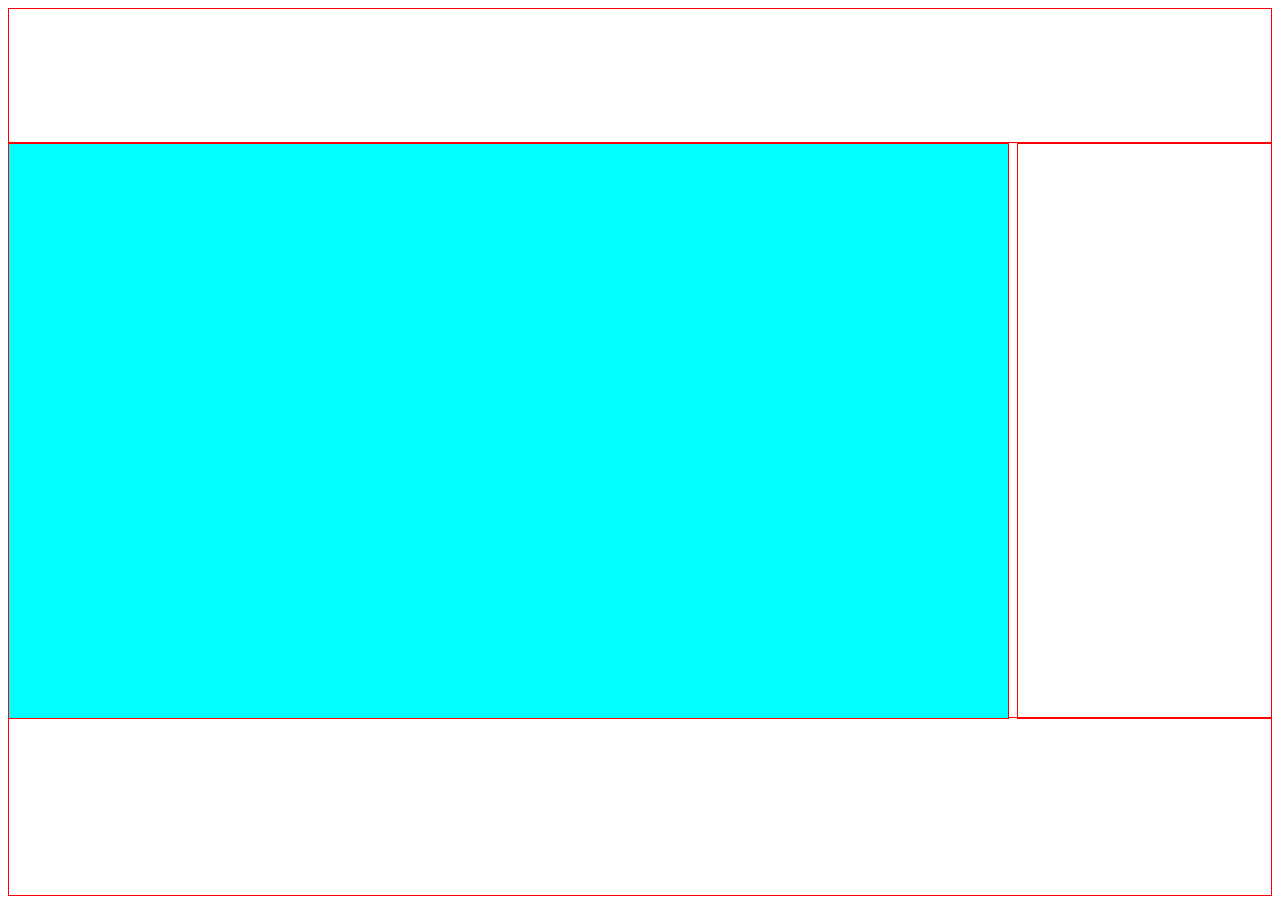
<file: project.html>
<html>
<head>
	<script src="http://d3js.org/d3.v3.js"></script>
	<script src="http://d3js.org/d3.geo.projection.v0.min.js"></script>
	<script src="http://d3js.org/topojson.v1.min.js"></script>
	<script src="http://ajax.googleapis.com/ajax/libs/jquery/1.11.1/jquery.js"></script>
</head>
<style>
	/* tell the SVG path to be a thin blue line without any area fill */
	path {
	stroke: steelblue;
		stroke-width: 1;
	fill: none;
	}
	
	#map {
		background: aqua
	}

	.axis {
		shape-rendering: crispEdges;
	}

	.x.axis line {
	stroke: lightgrey;
	}

	.x.axis .minor {
		stroke-opacity: .5;
	}

	.x.axis path {
	display: none;
	}

	.y.axis line, .y.axis path {
	fill: none;
	stroke: #000;
	}
</style>
<style>
.countries.hover {
	fill: #000000;
}

.countries {
	fill: #ffffff;
	stroke: #000000;
	stroke-width: 1px;
}
</style>

<body>
	<div id="complete_body">
		<div id="selectors" style="border: 1px solid red; float: top; height: 15%"></div>
		<div id="map_and_indicators" style="height: 65%; float: top">
			<div id="map" style="height: 100%; width: 79%; float:left; border: 1px solid red"></div>
			<div id="story_board" style="height: 100%; width: 20%; float:right; border: 1px solid red"></div>
		</div>
		<div id="graph" style="height: 20%; border: 1px solid red"></div>
	</div>

<script type="text/javascript">

// Create the canvas
var svg = d3.select('#map').append('svg')
    .attr('width', '100%')
    .attr('height', '100%');

// Choose the projection.
var projection = d3.geo.mercator();

// Set the created projection on the path.
var path = d3.geo.path()
    .projection(projection)
var unprojectedPath = d3.geo.path();

// Create the arc creator function
var arc = d3.geo.greatArc().precision(1);

// Store the map from country name to country code inside a variable map.
var nameToFeatureMap = Array();
$.getJSON(
	'ne_10m_admin_0_countries_lakes/countries.topo.json',
	function (countries) {
		features = topojson.feature(countries, countries.objects.countries).features;
		for (var i in features) {
			feature = features[i];
			nameToFeatureMap[feature.properties.NAME] = feature;
		}
	}
);

// Use the topojson file to render the map.
d3.json('ne_10m_admin_0_countries_lakes/countries.topo.json', function(error, countries) {
    svg.selectAll('.countries')
        .data(topojson.feature(countries, countries.objects.countries).features)
	.enter()
	.append('path')
        .attr('class', 'countries')
	.attr('id', function (d) {return d.id;})
        .attr('d', path)
	.on('mouseover', function() {
		d3.select(this).classed('hover', true);
	})
	.on('mouseout', function() {
		d3.select(this).classed('hover', false);
	})
	.on('click', plotFlows)
	.append('title').text(function(d) {return d.properties.NAME;});
});

/**
 * Input: TopoJSON Feature
 * Result: Plots arcs from source country to affected country.
 */
function plotFlows(data) {
	// Remove current selection, and mark clicked country as selected.
	d3.select('.selected').classed('selected', false);
	d3.select('#'+data.id).classed('selected', true);
	
	// Fetch the data, and run two different callbacks. One callback should
	// color the countries, and the second should render the aggregate graph.
	$.ajax({
		type: "GET",
		url: "php/data-fetch.php", 
		data: {
			"operation": 'asylum',
			"origin": data.properties.NAME
		},
		dataType: "json",
		success: function (migration_data) {
			plotLines(data.properties.NAME, migration_data);
		}
	});
}

/**
 * Input: SourceCountry name, Database rows for corresponding target country data
 * Result: Plots arcs from source country to every target country.
 */
function plotLines(sourceCountry, migrationData) {
	var aggregateByTargetCountry = reduce(migrationData, 'residence', 'applied_during_year');
	console.log(aggregateByTargetCountry);	
	// Get the location of the source country.
	var source = projection.invert(path.centroid(nameToFeatureMap[sourceCountry]));
	console.log(nameToFeatureMap);
	for (var targetCountry in aggregateByTargetCountry) {
		var target = projection.invert(path.centroid(nameToFeatureMap[targetCountry]));
		link = {'source': source, 'target': target};
		dValue = path(arc(link));
		console.log(dValue);
		svg.append("path").attr("d", dValue).attr('stroke-width', 4);
	}
}

/**
 * Input: TopoJSON feature of selected country
 * Result: Shades target countries by data weight, and plots aggregate for source country.
 */
function onSelectCountry(data) {
	// Remove current selection, and mark clicked country as selected.
	d3.select('.selected').classed('selected', false);
	d3.select('#'+data.id).classed('selected', true);
	
	// Fetch the data, and run two different callbacks. One callback should
	// color the countries, and the second should render the aggregate graph.
	$.ajax({
		type: "GET",
		url: "php/data-fetch.php", 
		data: {
			"operation": 'asylum',
			"origin": data.properties.NAME
		},
		dataType: "json",
		success: function (data) {
			colorCountries(data);
			plotAggregateGraph(data);
		}
	});
}

/**
 * Input: Associative array of country name to value
 * Result: Colors country by size of value.
 */
function colorCountries(data) {
	$.find('.countries').forEach(function(elem) { elem.style.removeProperty('fill'); });
	var aggregateByTargetCountry = reduce(data, 'residence', 'applied_during_year');
	var scale = d3.scale
		.linear()
		.domain([0,d3.max(d3.values(aggregateByTargetCountry))])
		.range([0,256]);
	max = Math.log(d3.max(d3.values(aggregateByTargetCountry)));
	for (var country in aggregateByTargetCountry) {
		value = Math.log(aggregateByTargetCountry[country]+1)/max * 64;
		value = parseInt( + value);
		value = 'rgb(256,'+(256-(value*4))+','+(256-(value*4))+')';
		
		element = $.find("#"+nameToFeatureMap[country])[0];
		if ( element != undefined) { element.style.setProperty('fill', value); }
	}
		
}

function plotAggregateGraph(data) {
	var aggregateByYear = reduce(data, 'year', 'applied_during_year');
	drawLineChart(aggregateByYear);
}

function reduce(data, key, value) {
	var aggregatedData = new Array();
	for (var i in data) {
		row = data[i];
		if (aggregatedData[row[key]] == undefined) {
			aggregatedData[row[key]] = parseInt(row[value]);
		} else {
			aggregatedData[row[key]] += parseInt(row[value]);
		}
	}
	return aggregatedData;
}

	
function drawLineChart(data) {	
	d3.select('#line_graph').remove();
	// define dimensions of graph
	var m = [80, 80, 80, 80]; // margins
	var w = 1000 - m[1] - m[3]; // width
	var h = 400 - m[0] - m[2]; // height

	// X scale will fit all values from data[] within pixels 0-w
	var x = d3.scale.
		linear().
		domain([d3.min(d3.keys(data)), d3.max(d3.keys(data))])
		.range([0, w]);
	// Y scale will fit values from 0-10 within pixels h-0 (Note the inverted domain for the y-scale: bigger is up!)
	var y = d3.scale.
		linear().
		domain([0,d3.max(d3.values(data))])
		.range([h, 0]);

	// create a line function that can convert data[] into x and y points
	var line = d3.svg.line()
		// assign the X function to plot our line as we wish
		.x(function(d) { return x(d.key); })
		.y(function(d) { return y(d.value); });

	// Add an SVG element with the desired dimensions and margin.
	var graph = d3.select("#graph")
		.append("svg:svg")
		.attr("width", w + m[1] + m[3])
		.attr("height", h + m[0] + m[2])
		.attr("id", "line_graph")
		.append("svg:g")
		.attr("transform", "translate(" + m[3] + "," + m[0] + ")");

	// create yAxis
	var xAxis = d3.svg.axis().scale(x).tickSize(-h).tickSubdivide(true);
	// Add the x-axis.
	graph.append("svg:g")
		.attr("class", "x axis")
		.attr("transform", "translate(0," + h + ")")
		.call(xAxis);


	// create left yAxis
	var yAxisLeft = d3.svg.axis().scale(y).ticks(4).orient("left");
	// Add the y-axis to the left
	graph.append("svg:g")
		.attr("class", "y axis")
		.attr("transform", "translate(-25,0)")
		.call(yAxisLeft);

	// Add the line by appending an svg:path element with the data line we created above
	// do this AFTER the axes above so that the line is above the tick-lines
	graph.append("svg:path").attr("d", line(d3.entries(data)));
}


</script>
</body>
</html>
</file>
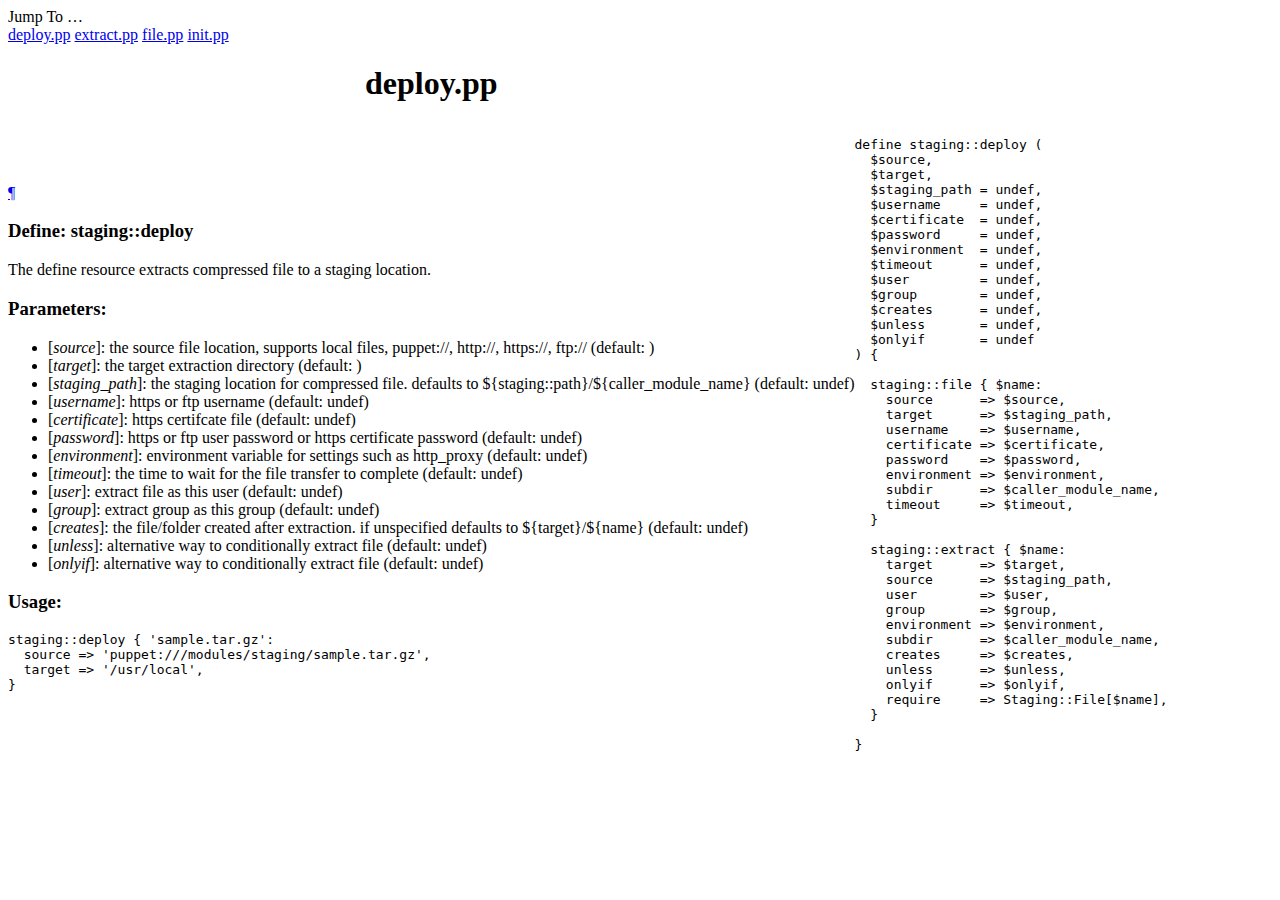
<file: puphpet/puppet/modules/staging/docs/deploy.html>
<!DOCTYPE html>
<html>
<head>
  <meta http-equiv="content-type" content="text/html;charset=utf-8">
  <title>deploy.pp</title>
  <link rel="stylesheet" href="http://jashkenas.github.com/docco/resources/docco.css">
</head>
<body>
<div id='container'>
  <div id="background"></div>
  <div id="jump_to">
    Jump To &hellip;
    <div id="jump_wrapper">
      <div id="jump_page">
          <a class="source" href="deploy.html">deploy.pp</a>
          <a class="source" href="extract.html">extract.pp</a>
          <a class="source" href="file.html">file.pp</a>
          <a class="source" href="init.html">init.pp</a>
      </div>
    </div>
  </div>
  <table cellspacing=0 cellpadding=0>
  <thead>
    <tr>
      <th class=docs><h1>deploy.pp</h1></th>
      <th class=code></th>
    </tr>
  </thead>
  <tbody>
    <tr id='section-Define:_staging::deploy'>
      <td class=docs>
        <div class="pilwrap">
          <a class="pilcrow" href="#section-Define:_staging::deploy">&#182;</a>
        </div>
        <h3>Define: staging::deploy</h3>

<p>The define resource extracts compressed file to a staging location.</p>

<h3>Parameters:</h3>

<ul>
<li>[<em>source</em>]:  the source file location, supports local files, puppet://, http://, https://, ftp:// (default: )</li>
<li>[<em>target</em>]:  the target extraction directory (default: )</li>
<li>[<em>staging_path</em>]:  the staging location for compressed file. defaults to ${staging::path}/${caller_module_name} (default: undef)</li>
<li>[<em>username</em>]:  https or ftp username (default: undef)</li>
<li>[<em>certificate</em>]:  https certifcate file (default: undef)</li>
<li>[<em>password</em>]:  https or ftp user password or https certificate password (default: undef)</li>
<li>[<em>environment</em>]:  environment variable for settings such as http_proxy (default: undef)</li>
<li>[<em>timeout</em>]:  the time to wait for the file transfer to complete (default: undef)</li>
<li>[<em>user</em>]:  extract file as this user (default: undef)</li>
<li>[<em>group</em>]:  extract group as this group (default: undef)</li>
<li>[<em>creates</em>]:  the file/folder created after extraction. if unspecified defaults to ${target}/${name} (default: undef)</li>
<li>[<em>unless</em>]:  alternative way to conditionally extract file (default: undef)</li>
<li>[<em>onlyif</em>]:  alternative way to conditionally extract file (default: undef)</li>
</ul>


<h3>Usage:</h3>

<pre><code>staging::deploy { 'sample.tar.gz':
  source =&gt; 'puppet:///modules/staging/sample.tar.gz',
  target =&gt; '/usr/local',
}
</code></pre>

      </td>
      <td class=code>
        <div class='highlight'><pre><span class="n">define</span> <span class="n">staging</span><span class="o">::</span><span class="n">deploy</span> <span class="p">(</span>
  <span class="vg">$source</span><span class="p">,</span>               
  <span class="vg">$target</span><span class="p">,</span>               
  <span class="vg">$staging_path</span> <span class="o">=</span> <span class="k">undef</span><span class="p">,</span> 
  <span class="vg">$username</span>     <span class="o">=</span> <span class="k">undef</span><span class="p">,</span> 
  <span class="vg">$certificate</span>  <span class="o">=</span> <span class="k">undef</span><span class="p">,</span> 
  <span class="vg">$password</span>     <span class="o">=</span> <span class="k">undef</span><span class="p">,</span> 
  <span class="vg">$environment</span>  <span class="o">=</span> <span class="k">undef</span><span class="p">,</span> 
  <span class="vg">$timeout</span>      <span class="o">=</span> <span class="k">undef</span><span class="p">,</span> 
  <span class="vg">$user</span>         <span class="o">=</span> <span class="k">undef</span><span class="p">,</span> 
  <span class="vg">$group</span>        <span class="o">=</span> <span class="k">undef</span><span class="p">,</span> 
  <span class="vg">$creates</span>      <span class="o">=</span> <span class="k">undef</span><span class="p">,</span> 
  <span class="vg">$unless</span>       <span class="o">=</span> <span class="k">undef</span><span class="p">,</span> 
  <span class="vg">$onlyif</span>       <span class="o">=</span> <span class="k">undef</span>  
<span class="p">)</span> <span class="p">{</span>

  <span class="n">staging</span><span class="o">::</span><span class="n">file</span> <span class="p">{</span> <span class="vg">$name</span><span class="p">:</span>
    <span class="n">source</span>      <span class="o">=&gt;</span> <span class="vg">$source</span><span class="p">,</span>
    <span class="n">target</span>      <span class="o">=&gt;</span> <span class="vg">$staging_path</span><span class="p">,</span>
    <span class="n">username</span>    <span class="o">=&gt;</span> <span class="vg">$username</span><span class="p">,</span>
    <span class="n">certificate</span> <span class="o">=&gt;</span> <span class="vg">$certificate</span><span class="p">,</span>
    <span class="n">password</span>    <span class="o">=&gt;</span> <span class="vg">$password</span><span class="p">,</span>
    <span class="n">environment</span> <span class="o">=&gt;</span> <span class="vg">$environment</span><span class="p">,</span>
    <span class="n">subdir</span>      <span class="o">=&gt;</span> <span class="vg">$caller_module_name</span><span class="p">,</span>
    <span class="n">timeout</span>     <span class="o">=&gt;</span> <span class="vg">$timeout</span><span class="p">,</span>
  <span class="p">}</span>

  <span class="n">staging</span><span class="o">::</span><span class="n">extract</span> <span class="p">{</span> <span class="vg">$name</span><span class="p">:</span>
    <span class="n">target</span>      <span class="o">=&gt;</span> <span class="vg">$target</span><span class="p">,</span>
    <span class="n">source</span>      <span class="o">=&gt;</span> <span class="vg">$staging_path</span><span class="p">,</span>
    <span class="n">user</span>        <span class="o">=&gt;</span> <span class="vg">$user</span><span class="p">,</span>
    <span class="n">group</span>       <span class="o">=&gt;</span> <span class="vg">$group</span><span class="p">,</span>
    <span class="n">environment</span> <span class="o">=&gt;</span> <span class="vg">$environment</span><span class="p">,</span>
    <span class="n">subdir</span>      <span class="o">=&gt;</span> <span class="vg">$caller_module_name</span><span class="p">,</span>
    <span class="n">creates</span>     <span class="o">=&gt;</span> <span class="vg">$creates</span><span class="p">,</span>
    <span class="k">unless</span>      <span class="o">=&gt;</span> <span class="vg">$unless</span><span class="p">,</span>
    <span class="n">onlyif</span>      <span class="o">=&gt;</span> <span class="vg">$onlyif</span><span class="p">,</span>
    <span class="nb">require</span>     <span class="o">=&gt;</span> <span class="no">Staging</span><span class="o">::</span><span class="no">File</span><span class="o">[</span><span class="vg">$name</span><span class="o">]</span><span class="p">,</span>
  <span class="p">}</span>

<span class="p">}</span></pre></div>
      </td>
    </tr>
  </table>
</div>
</body>
</file>
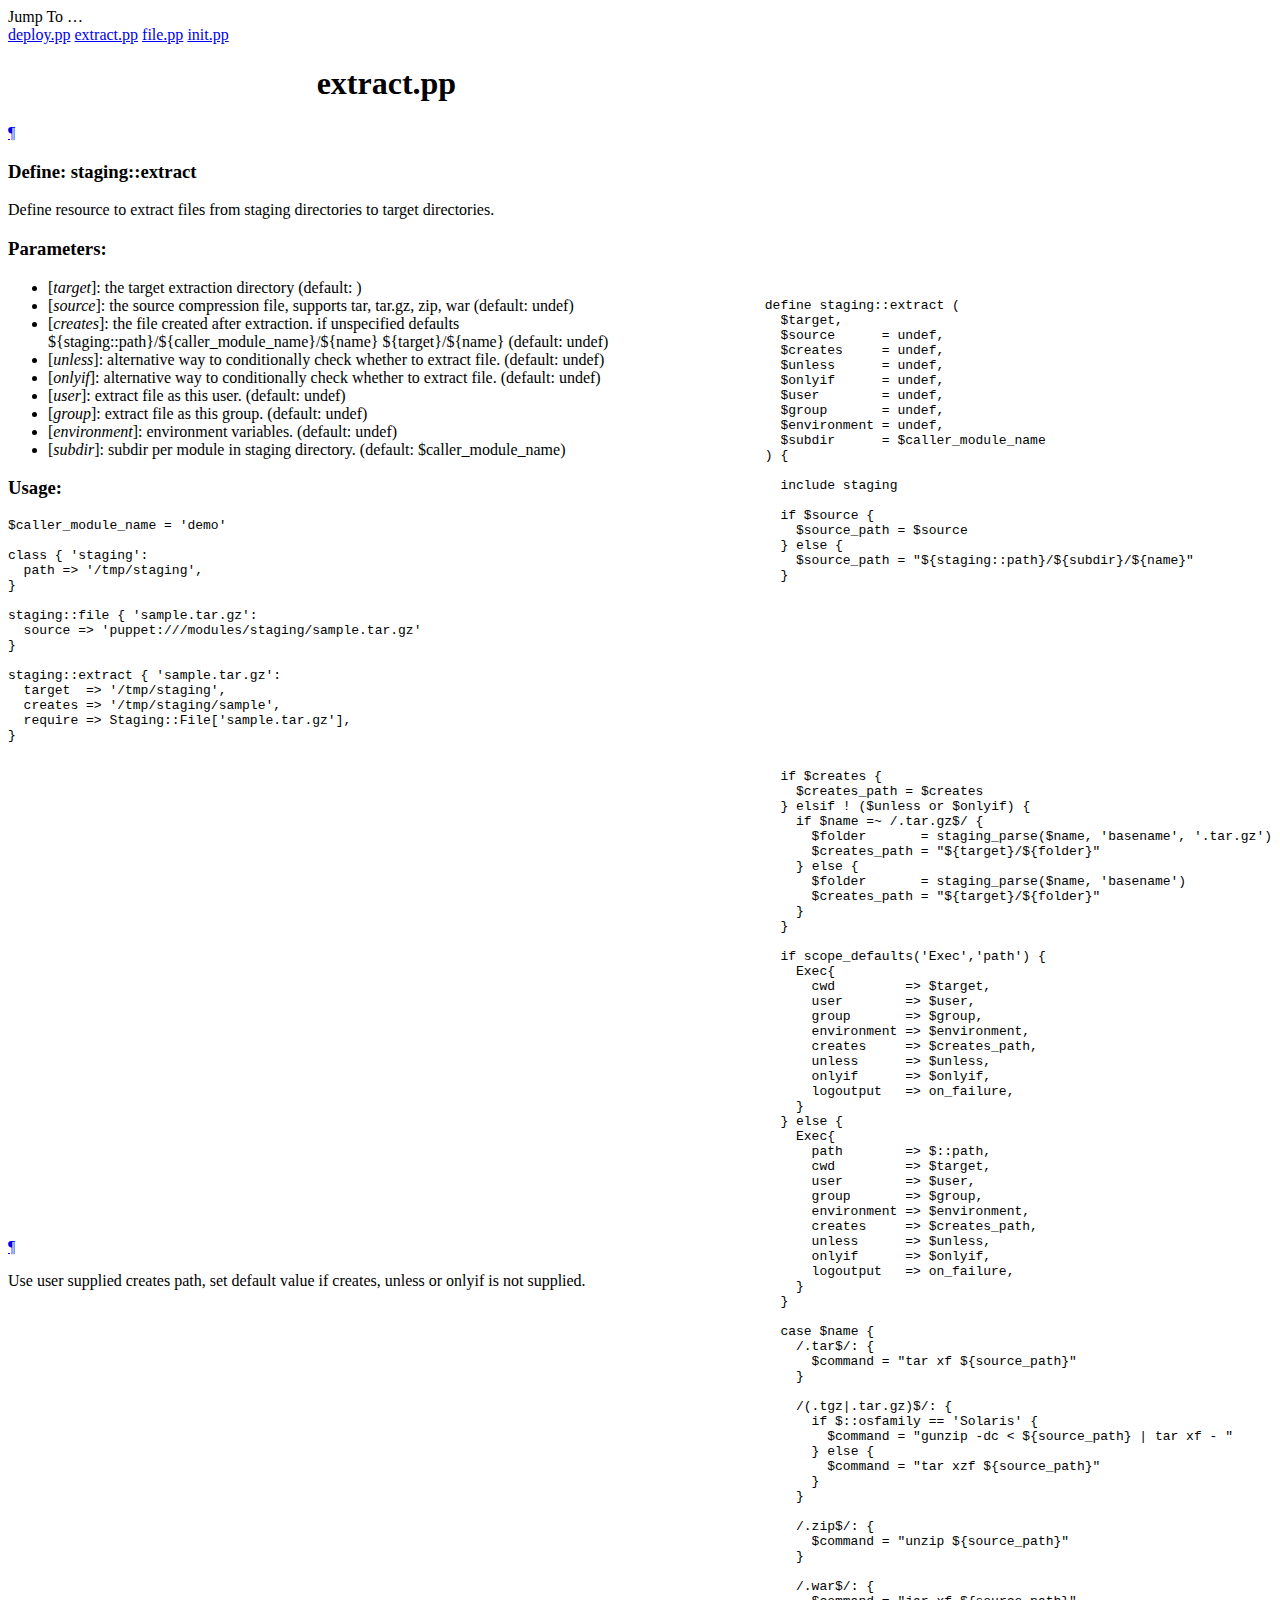
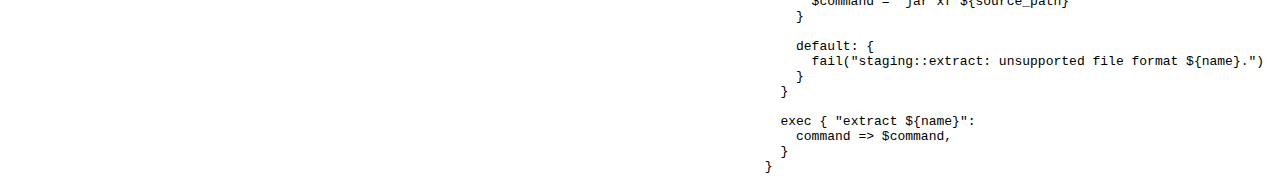
<file: puphpet/puppet/modules/staging/docs/extract.html>
<!DOCTYPE html>
<html>
<head>
  <meta http-equiv="content-type" content="text/html;charset=utf-8">
  <title>extract.pp</title>
  <link rel="stylesheet" href="http://jashkenas.github.com/docco/resources/docco.css">
</head>
<body>
<div id='container'>
  <div id="background"></div>
  <div id="jump_to">
    Jump To &hellip;
    <div id="jump_wrapper">
      <div id="jump_page">
          <a class="source" href="deploy.html">deploy.pp</a>
          <a class="source" href="extract.html">extract.pp</a>
          <a class="source" href="file.html">file.pp</a>
          <a class="source" href="init.html">init.pp</a>
      </div>
    </div>
  </div>
  <table cellspacing=0 cellpadding=0>
  <thead>
    <tr>
      <th class=docs><h1>extract.pp</h1></th>
      <th class=code></th>
    </tr>
  </thead>
  <tbody>
    <tr id='section-Define:_staging::extract'>
      <td class=docs>
        <div class="pilwrap">
          <a class="pilcrow" href="#section-Define:_staging::extract">&#182;</a>
        </div>
        <h3>Define: staging::extract</h3>

<p>Define resource to extract files from staging directories to target directories.</p>

<h3>Parameters:</h3>

<ul>
<li>[<em>target</em>]:  the target extraction directory (default: )</li>
<li>[<em>source</em>]:  the source compression file, supports tar, tar.gz, zip, war (default: undef)</li>
<li>[<em>creates</em>]:  the file created after extraction. if unspecified defaults ${staging::path}/${caller_module_name}/${name} ${target}/${name} (default: undef)</li>
<li>[<em>unless</em>]:  alternative way to conditionally check whether to extract file. (default: undef)</li>
<li>[<em>onlyif</em>]:  alternative way to conditionally check whether to extract file. (default: undef)</li>
<li>[<em>user</em>]:  extract file as this user. (default: undef)</li>
<li>[<em>group</em>]:   extract file as this group. (default: undef)</li>
<li>[<em>environment</em>]:  environment variables. (default: undef)</li>
<li>[<em>subdir</em>]:  subdir per module in staging directory. (default: $caller_module_name)</li>
</ul>


<h3>Usage:</h3>

<pre><code>$caller_module_name = 'demo'

class { 'staging':
  path =&gt; '/tmp/staging',
}

staging::file { 'sample.tar.gz':
  source =&gt; 'puppet:///modules/staging/sample.tar.gz'
}

staging::extract { 'sample.tar.gz':
  target  =&gt; '/tmp/staging',
  creates =&gt; '/tmp/staging/sample',
  require =&gt; Staging::File['sample.tar.gz'],
}
</code></pre>
      </td>
      <td class=code>
        <div class='highlight'><pre><span class="n">define</span> <span class="n">staging</span><span class="o">::</span><span class="n">extract</span> <span class="p">(</span>
  <span class="vg">$target</span><span class="p">,</span>              
  <span class="vg">$source</span>      <span class="o">=</span> <span class="k">undef</span><span class="p">,</span> 
  <span class="vg">$creates</span>     <span class="o">=</span> <span class="k">undef</span><span class="p">,</span> 
  <span class="vg">$unless</span>      <span class="o">=</span> <span class="k">undef</span><span class="p">,</span> 
  <span class="vg">$onlyif</span>      <span class="o">=</span> <span class="k">undef</span><span class="p">,</span> 
  <span class="vg">$user</span>        <span class="o">=</span> <span class="k">undef</span><span class="p">,</span> 
  <span class="vg">$group</span>       <span class="o">=</span> <span class="k">undef</span><span class="p">,</span> 
  <span class="vg">$environment</span> <span class="o">=</span> <span class="k">undef</span><span class="p">,</span> 
  <span class="vg">$subdir</span>      <span class="o">=</span> <span class="vg">$caller_module_name</span> 
<span class="p">)</span> <span class="p">{</span>

  <span class="kp">include</span> <span class="n">staging</span>

  <span class="k">if</span> <span class="vg">$source</span> <span class="p">{</span>
    <span class="vg">$source_path</span> <span class="o">=</span> <span class="vg">$source</span>
  <span class="p">}</span> <span class="k">else</span> <span class="p">{</span>
    <span class="vg">$source_path</span> <span class="o">=</span> <span class="s2">&quot;${staging::path}/${subdir}/${name}&quot;</span>
  <span class="p">}</span></pre></div>
      </td>
    </tr>
    <tr id='section-2'>
      <td class=docs>
        <div class="pilwrap">
          <a class="pilcrow" href="#section-2">&#182;</a>
        </div>
        <p>Use user supplied creates path, set default value if creates, unless or
onlyif is not supplied.</p>

      </td>
      <td class=code>
        <div class='highlight'><pre>  <span class="k">if</span> <span class="vg">$creates</span> <span class="p">{</span>
    <span class="vg">$creates_path</span> <span class="o">=</span> <span class="vg">$creates</span>
  <span class="p">}</span> <span class="k">elsif</span> <span class="o">!</span> <span class="p">(</span><span class="vg">$unless</span> <span class="ow">or</span> <span class="vg">$onlyif</span><span class="p">)</span> <span class="p">{</span>
    <span class="k">if</span> <span class="vg">$name</span> <span class="o">=~</span> <span class="sr">/.tar.gz$/</span> <span class="p">{</span>
      <span class="vg">$folder</span>       <span class="o">=</span> <span class="n">staging_parse</span><span class="p">(</span><span class="vg">$name</span><span class="p">,</span> <span class="s1">&#39;basename&#39;</span><span class="p">,</span> <span class="s1">&#39;.tar.gz&#39;</span><span class="p">)</span>
      <span class="vg">$creates_path</span> <span class="o">=</span> <span class="s2">&quot;${target}/${folder}&quot;</span>
    <span class="p">}</span> <span class="k">else</span> <span class="p">{</span>
      <span class="vg">$folder</span>       <span class="o">=</span> <span class="n">staging_parse</span><span class="p">(</span><span class="vg">$name</span><span class="p">,</span> <span class="s1">&#39;basename&#39;</span><span class="p">)</span>
      <span class="vg">$creates_path</span> <span class="o">=</span> <span class="s2">&quot;${target}/${folder}&quot;</span>
    <span class="p">}</span>
  <span class="p">}</span>

  <span class="k">if</span> <span class="n">scope_defaults</span><span class="p">(</span><span class="s1">&#39;Exec&#39;</span><span class="p">,</span><span class="s1">&#39;path&#39;</span><span class="p">)</span> <span class="p">{</span>
    <span class="no">Exec</span><span class="p">{</span>
      <span class="n">cwd</span>         <span class="o">=&gt;</span> <span class="vg">$target</span><span class="p">,</span>
      <span class="n">user</span>        <span class="o">=&gt;</span> <span class="vg">$user</span><span class="p">,</span>
      <span class="n">group</span>       <span class="o">=&gt;</span> <span class="vg">$group</span><span class="p">,</span>
      <span class="n">environment</span> <span class="o">=&gt;</span> <span class="vg">$environment</span><span class="p">,</span>
      <span class="n">creates</span>     <span class="o">=&gt;</span> <span class="vg">$creates_path</span><span class="p">,</span>
      <span class="k">unless</span>      <span class="o">=&gt;</span> <span class="vg">$unless</span><span class="p">,</span>
      <span class="n">onlyif</span>      <span class="o">=&gt;</span> <span class="vg">$onlyif</span><span class="p">,</span>
      <span class="n">logoutput</span>   <span class="o">=&gt;</span> <span class="n">on_failure</span><span class="p">,</span>
    <span class="p">}</span>
  <span class="p">}</span> <span class="k">else</span> <span class="p">{</span>
    <span class="no">Exec</span><span class="p">{</span>
      <span class="n">path</span>        <span class="o">=&gt;</span> <span class="vg">$:</span><span class="ss">:path</span><span class="p">,</span>
      <span class="n">cwd</span>         <span class="o">=&gt;</span> <span class="vg">$target</span><span class="p">,</span>
      <span class="n">user</span>        <span class="o">=&gt;</span> <span class="vg">$user</span><span class="p">,</span>
      <span class="n">group</span>       <span class="o">=&gt;</span> <span class="vg">$group</span><span class="p">,</span>
      <span class="n">environment</span> <span class="o">=&gt;</span> <span class="vg">$environment</span><span class="p">,</span>
      <span class="n">creates</span>     <span class="o">=&gt;</span> <span class="vg">$creates_path</span><span class="p">,</span>
      <span class="k">unless</span>      <span class="o">=&gt;</span> <span class="vg">$unless</span><span class="p">,</span>
      <span class="n">onlyif</span>      <span class="o">=&gt;</span> <span class="vg">$onlyif</span><span class="p">,</span>
      <span class="n">logoutput</span>   <span class="o">=&gt;</span> <span class="n">on_failure</span><span class="p">,</span>
    <span class="p">}</span>
  <span class="p">}</span>

  <span class="k">case</span> <span class="vg">$name</span> <span class="p">{</span>
    <span class="sr">/.tar$/</span><span class="p">:</span> <span class="p">{</span>
      <span class="vg">$command</span> <span class="o">=</span> <span class="s2">&quot;tar xf ${source_path}&quot;</span>
    <span class="p">}</span>

    <span class="sr">/(.tgz|.tar.gz)$/</span><span class="p">:</span> <span class="p">{</span>
      <span class="k">if</span> <span class="vg">$:</span><span class="ss">:osfamily</span> <span class="o">==</span> <span class="s1">&#39;Solaris&#39;</span> <span class="p">{</span>
        <span class="vg">$command</span> <span class="o">=</span> <span class="s2">&quot;gunzip -dc &lt; ${source_path} | tar xf - &quot;</span>
      <span class="p">}</span> <span class="k">else</span> <span class="p">{</span>
        <span class="vg">$command</span> <span class="o">=</span> <span class="s2">&quot;tar xzf ${source_path}&quot;</span>
      <span class="p">}</span>
    <span class="p">}</span>

    <span class="sr">/.zip$/</span><span class="p">:</span> <span class="p">{</span>
      <span class="vg">$command</span> <span class="o">=</span> <span class="s2">&quot;unzip ${source_path}&quot;</span>
    <span class="p">}</span>

    <span class="sr">/.war$/</span><span class="p">:</span> <span class="p">{</span>
      <span class="vg">$command</span> <span class="o">=</span> <span class="s2">&quot;jar xf ${source_path}&quot;</span>
    <span class="p">}</span>

    <span class="n">default</span><span class="p">:</span> <span class="p">{</span>
      <span class="nb">fail</span><span class="p">(</span><span class="s2">&quot;staging::extract: unsupported file format ${name}.&quot;</span><span class="p">)</span>
    <span class="p">}</span>
  <span class="p">}</span>

  <span class="nb">exec</span> <span class="p">{</span> <span class="s2">&quot;extract ${name}&quot;</span><span class="p">:</span>
    <span class="n">command</span> <span class="o">=&gt;</span> <span class="vg">$command</span><span class="p">,</span>
  <span class="p">}</span>
<span class="p">}</span></pre></div>
      </td>
    </tr>
  </table>
</div>
</body>
</file>
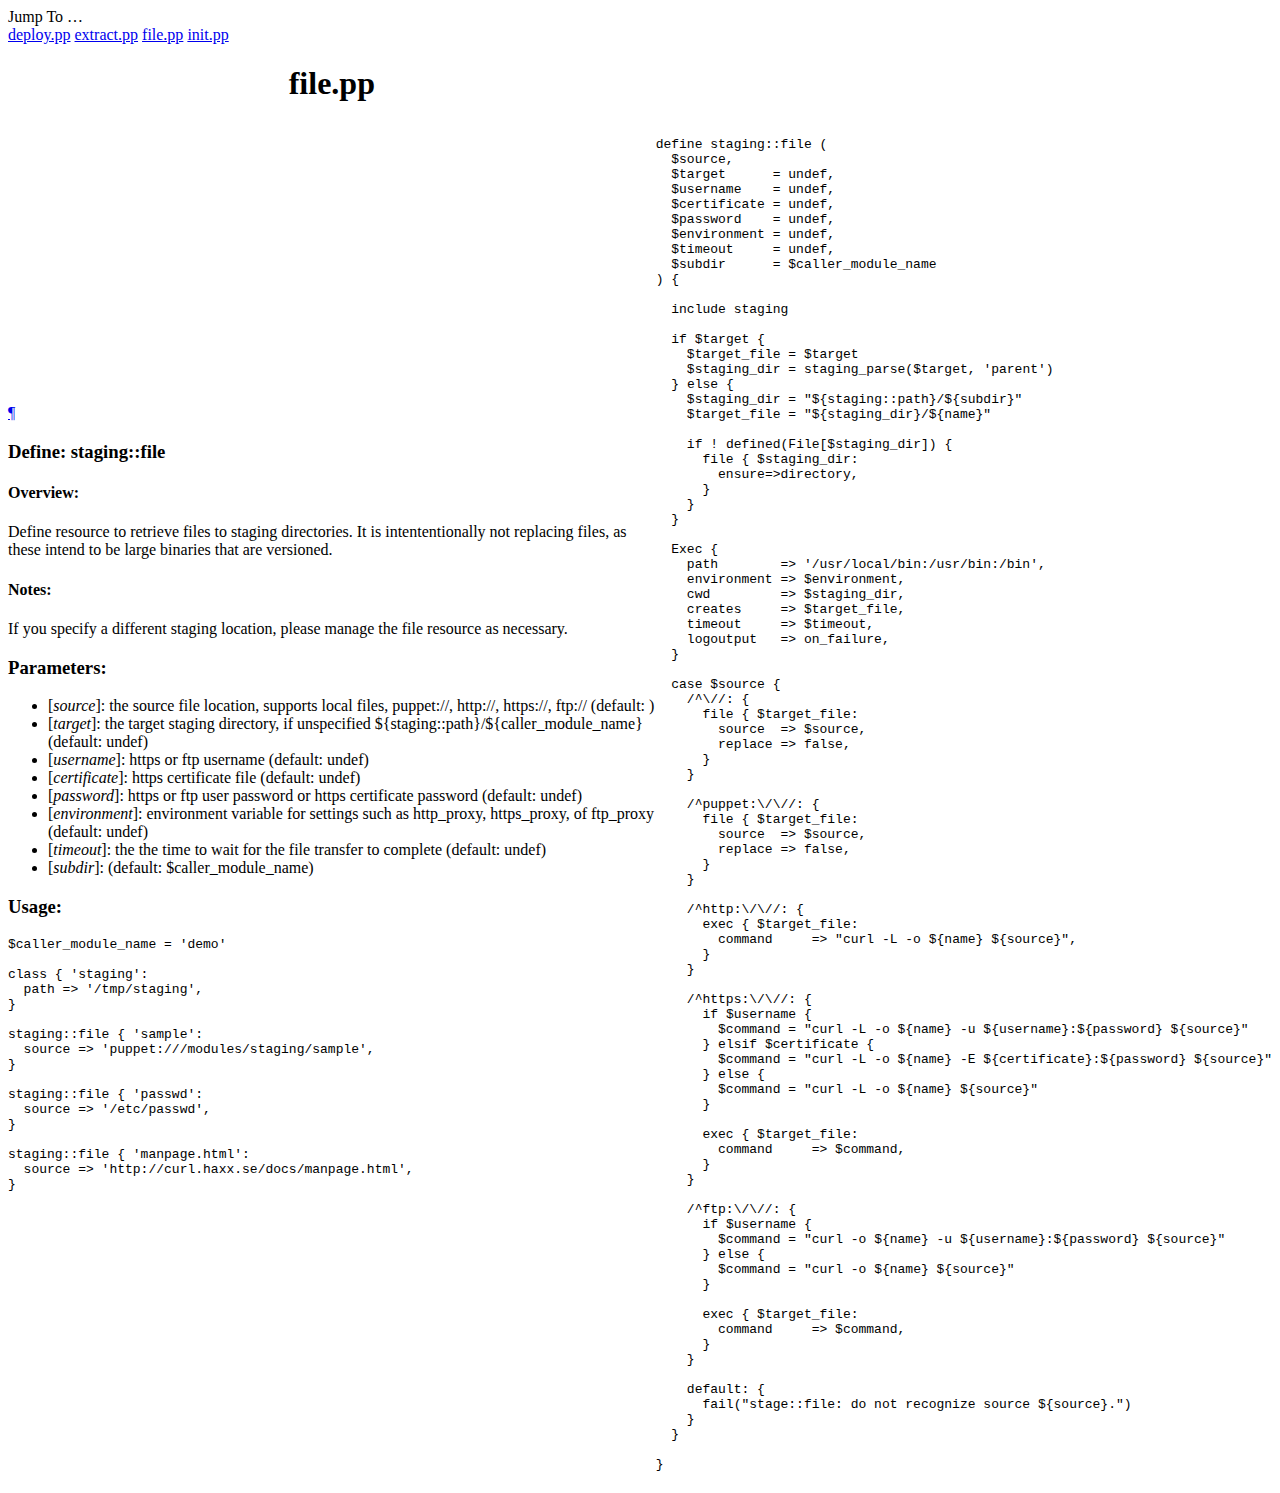
<file: puphpet/puppet/modules/staging/docs/file.html>
<!DOCTYPE html>
<html>
<head>
  <meta http-equiv="content-type" content="text/html;charset=utf-8">
  <title>file.pp</title>
  <link rel="stylesheet" href="http://jashkenas.github.com/docco/resources/docco.css">
</head>
<body>
<div id='container'>
  <div id="background"></div>
  <div id="jump_to">
    Jump To &hellip;
    <div id="jump_wrapper">
      <div id="jump_page">
          <a class="source" href="deploy.html">deploy.pp</a>
          <a class="source" href="extract.html">extract.pp</a>
          <a class="source" href="file.html">file.pp</a>
          <a class="source" href="init.html">init.pp</a>
      </div>
    </div>
  </div>
  <table cellspacing=0 cellpadding=0>
  <thead>
    <tr>
      <th class=docs><h1>file.pp</h1></th>
      <th class=code></th>
    </tr>
  </thead>
  <tbody>
    <tr id='section-Define:_staging::file'>
      <td class=docs>
        <div class="pilwrap">
          <a class="pilcrow" href="#section-Define:_staging::file">&#182;</a>
        </div>
        <h3>Define: staging::file</h3>

<h4>Overview:</h4>

<p>Define resource to retrieve files to staging directories. It is
intententionally not replacing files, as these intend to be large binaries
that are versioned.</p>

<h4>Notes:</h4>

<p>  If you specify a different staging location, please manage the file
  resource as necessary.</p>

<h3>Parameters:</h3>

<ul>
<li>[<em>source</em>]:  the source file location, supports local files, puppet://, http://, https://, ftp:// (default: )</li>
<li>[<em>target</em>]:  the target staging directory, if unspecified ${staging::path}/${caller_module_name} (default: undef)</li>
<li>[<em>username</em>]:  https or ftp username (default: undef)</li>
<li>[<em>certificate</em>]:  https certificate file (default: undef)</li>
<li>[<em>password</em>]:  https or ftp user password or https certificate password (default: undef)</li>
<li>[<em>environment</em>]:  environment variable for settings such as http_proxy, https_proxy, of ftp_proxy (default: undef)</li>
<li>[<em>timeout</em>]:  the the time to wait for the file transfer to complete (default: undef)</li>
<li>[<em>subdir</em>]:  (default: $caller_module_name)</li>
</ul>


<h3>Usage:</h3>

<pre><code>$caller_module_name = 'demo'

class { 'staging':
  path =&gt; '/tmp/staging',
}

staging::file { 'sample':
  source =&gt; 'puppet:///modules/staging/sample',
}

staging::file { 'passwd':
  source =&gt; '/etc/passwd',
}

staging::file { 'manpage.html':
  source =&gt; 'http://curl.haxx.se/docs/manpage.html',
}
</code></pre>

      </td>
      <td class=code>
        <div class='highlight'><pre><span class="n">define</span> <span class="n">staging</span><span class="o">::</span><span class="n">file</span> <span class="p">(</span>
  <span class="vg">$source</span><span class="p">,</span>              
  <span class="vg">$target</span>      <span class="o">=</span> <span class="k">undef</span><span class="p">,</span> 
  <span class="vg">$username</span>    <span class="o">=</span> <span class="k">undef</span><span class="p">,</span> 
  <span class="vg">$certificate</span> <span class="o">=</span> <span class="k">undef</span><span class="p">,</span> 
  <span class="vg">$password</span>    <span class="o">=</span> <span class="k">undef</span><span class="p">,</span> 
  <span class="vg">$environment</span> <span class="o">=</span> <span class="k">undef</span><span class="p">,</span> 
  <span class="vg">$timeout</span>     <span class="o">=</span> <span class="k">undef</span><span class="p">,</span> 
  <span class="vg">$subdir</span>      <span class="o">=</span> <span class="vg">$caller_module_name</span>
<span class="p">)</span> <span class="p">{</span>

  <span class="kp">include</span> <span class="n">staging</span>

  <span class="k">if</span> <span class="vg">$target</span> <span class="p">{</span>
    <span class="vg">$target_file</span> <span class="o">=</span> <span class="vg">$target</span>
    <span class="vg">$staging_dir</span> <span class="o">=</span> <span class="n">staging_parse</span><span class="p">(</span><span class="vg">$target</span><span class="p">,</span> <span class="s1">&#39;parent&#39;</span><span class="p">)</span>
  <span class="p">}</span> <span class="k">else</span> <span class="p">{</span>
    <span class="vg">$staging_dir</span> <span class="o">=</span> <span class="s2">&quot;${staging::path}/${subdir}&quot;</span>
    <span class="vg">$target_file</span> <span class="o">=</span> <span class="s2">&quot;${staging_dir}/${name}&quot;</span>

    <span class="k">if</span> <span class="o">!</span> <span class="n">defined</span><span class="p">(</span><span class="no">File</span><span class="o">[</span><span class="vg">$staging_dir</span><span class="o">]</span><span class="p">)</span> <span class="p">{</span>
      <span class="n">file</span> <span class="p">{</span> <span class="vg">$staging_dir</span><span class="p">:</span>
        <span class="k">ensure</span><span class="o">=&gt;</span><span class="n">directory</span><span class="p">,</span>
      <span class="p">}</span>
    <span class="p">}</span>
  <span class="p">}</span>

  <span class="no">Exec</span> <span class="p">{</span>
    <span class="n">path</span>        <span class="o">=&gt;</span> <span class="s1">&#39;/usr/local/bin:/usr/bin:/bin&#39;</span><span class="p">,</span>
    <span class="n">environment</span> <span class="o">=&gt;</span> <span class="vg">$environment</span><span class="p">,</span>
    <span class="n">cwd</span>         <span class="o">=&gt;</span> <span class="vg">$staging_dir</span><span class="p">,</span>
    <span class="n">creates</span>     <span class="o">=&gt;</span> <span class="vg">$target_file</span><span class="p">,</span>
    <span class="n">timeout</span>     <span class="o">=&gt;</span> <span class="vg">$timeout</span><span class="p">,</span>
    <span class="n">logoutput</span>   <span class="o">=&gt;</span> <span class="n">on_failure</span><span class="p">,</span>
  <span class="p">}</span>

  <span class="k">case</span> <span class="vg">$source</span> <span class="p">{</span>
    <span class="sr">/^\//</span><span class="p">:</span> <span class="p">{</span>
      <span class="n">file</span> <span class="p">{</span> <span class="vg">$target_file</span><span class="p">:</span>
        <span class="n">source</span>  <span class="o">=&gt;</span> <span class="vg">$source</span><span class="p">,</span>
        <span class="n">replace</span> <span class="o">=&gt;</span> <span class="kp">false</span><span class="p">,</span>
      <span class="p">}</span>
    <span class="p">}</span>

    <span class="sr">/^puppet:\/\//</span><span class="p">:</span> <span class="p">{</span>
      <span class="n">file</span> <span class="p">{</span> <span class="vg">$target_file</span><span class="p">:</span>
        <span class="n">source</span>  <span class="o">=&gt;</span> <span class="vg">$source</span><span class="p">,</span>
        <span class="n">replace</span> <span class="o">=&gt;</span> <span class="kp">false</span><span class="p">,</span>
      <span class="p">}</span>
    <span class="p">}</span>

    <span class="sr">/^http:\/\//</span><span class="p">:</span> <span class="p">{</span>
      <span class="nb">exec</span> <span class="p">{</span> <span class="vg">$target_file</span><span class="p">:</span>
        <span class="n">command</span>     <span class="o">=&gt;</span> <span class="s2">&quot;curl -L -o ${name} ${source}&quot;</span><span class="p">,</span>
      <span class="p">}</span>
    <span class="p">}</span>

    <span class="sr">/^https:\/\//</span><span class="p">:</span> <span class="p">{</span>
      <span class="k">if</span> <span class="vg">$username</span> <span class="p">{</span>
        <span class="vg">$command</span> <span class="o">=</span> <span class="s2">&quot;curl -L -o ${name} -u ${username}:${password} ${source}&quot;</span>
      <span class="p">}</span> <span class="k">elsif</span> <span class="vg">$certificate</span> <span class="p">{</span>
        <span class="vg">$command</span> <span class="o">=</span> <span class="s2">&quot;curl -L -o ${name} -E ${certificate}:${password} ${source}&quot;</span>
      <span class="p">}</span> <span class="k">else</span> <span class="p">{</span>
        <span class="vg">$command</span> <span class="o">=</span> <span class="s2">&quot;curl -L -o ${name} ${source}&quot;</span>
      <span class="p">}</span>

      <span class="nb">exec</span> <span class="p">{</span> <span class="vg">$target_file</span><span class="p">:</span>
        <span class="n">command</span>     <span class="o">=&gt;</span> <span class="vg">$command</span><span class="p">,</span>
      <span class="p">}</span>
    <span class="p">}</span>

    <span class="sr">/^ftp:\/\//</span><span class="p">:</span> <span class="p">{</span>
      <span class="k">if</span> <span class="vg">$username</span> <span class="p">{</span>
        <span class="vg">$command</span> <span class="o">=</span> <span class="s2">&quot;curl -o ${name} -u ${username}:${password} ${source}&quot;</span>
      <span class="p">}</span> <span class="k">else</span> <span class="p">{</span>
        <span class="vg">$command</span> <span class="o">=</span> <span class="s2">&quot;curl -o ${name} ${source}&quot;</span>
      <span class="p">}</span>

      <span class="nb">exec</span> <span class="p">{</span> <span class="vg">$target_file</span><span class="p">:</span>
        <span class="n">command</span>     <span class="o">=&gt;</span> <span class="vg">$command</span><span class="p">,</span>
      <span class="p">}</span>
    <span class="p">}</span>

    <span class="n">default</span><span class="p">:</span> <span class="p">{</span>
      <span class="nb">fail</span><span class="p">(</span><span class="s2">&quot;stage::file: do not recognize source ${source}.&quot;</span><span class="p">)</span>
    <span class="p">}</span>
  <span class="p">}</span>

<span class="p">}</span></pre></div>
      </td>
    </tr>
  </table>
</div>
</body>
</file>
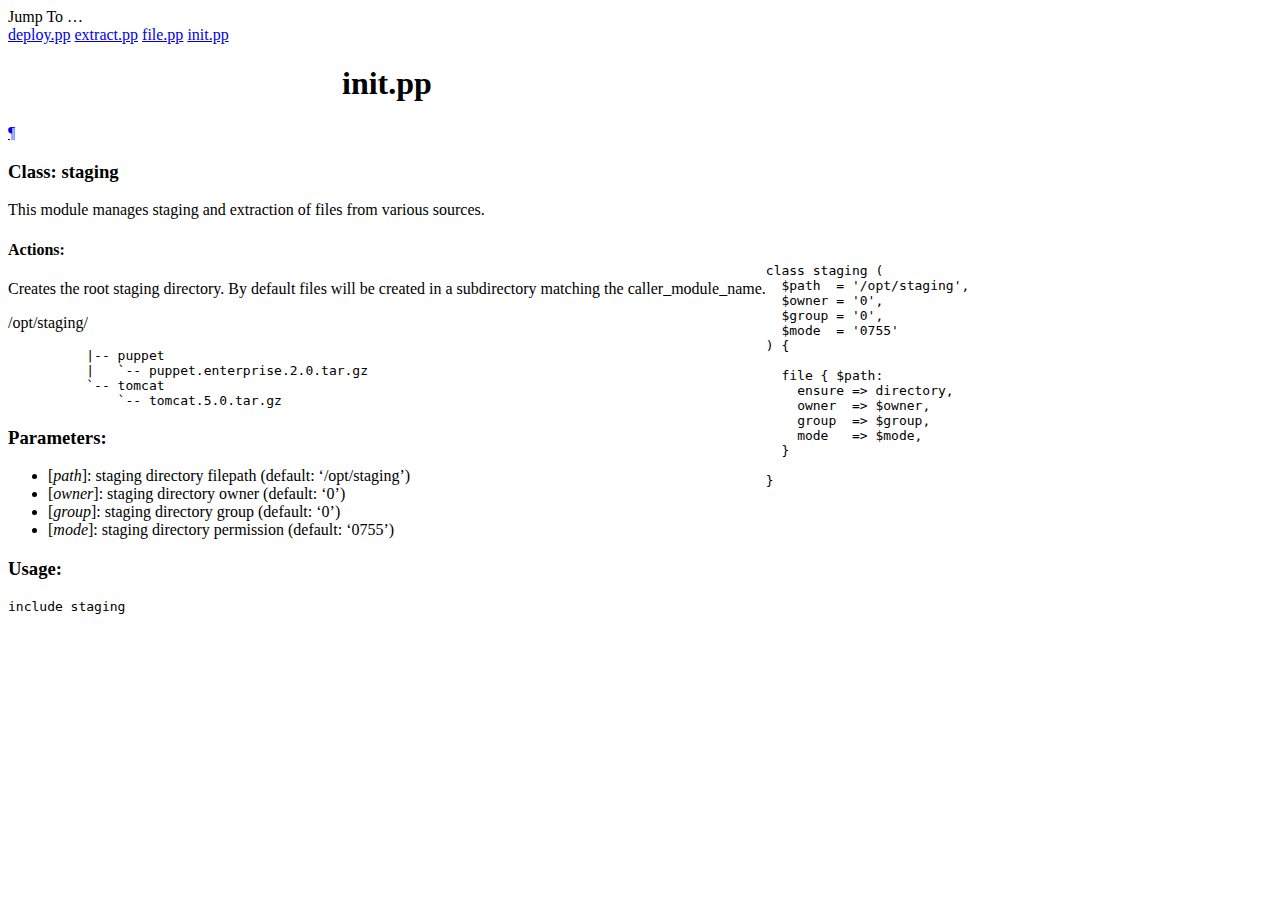
<file: puphpet/puppet/modules/staging/docs/init.html>
<!DOCTYPE html>
<html>
<head>
  <meta http-equiv="content-type" content="text/html;charset=utf-8">
  <title>init.pp</title>
  <link rel="stylesheet" href="http://jashkenas.github.com/docco/resources/docco.css">
</head>
<body>
<div id='container'>
  <div id="background"></div>
  <div id="jump_to">
    Jump To &hellip;
    <div id="jump_wrapper">
      <div id="jump_page">
          <a class="source" href="deploy.html">deploy.pp</a>
          <a class="source" href="extract.html">extract.pp</a>
          <a class="source" href="file.html">file.pp</a>
          <a class="source" href="init.html">init.pp</a>
      </div>
    </div>
  </div>
  <table cellspacing=0 cellpadding=0>
  <thead>
    <tr>
      <th class=docs><h1>init.pp</h1></th>
      <th class=code></th>
    </tr>
  </thead>
  <tbody>
    <tr id='section-Class:_staging'>
      <td class=docs>
        <div class="pilwrap">
          <a class="pilcrow" href="#section-Class:_staging">&#182;</a>
        </div>
        <h3>Class: staging</h3>

<p>This module manages staging and extraction of files from various sources.</p>

<h4>Actions:</h4>

<p>Creates the root staging directory. By default files will be created in a subdirectory matching the caller_module_name.</p>

<p>   /opt/staging/</p>

<pre><code>          |-- puppet
          |   `-- puppet.enterprise.2.0.tar.gz
          `-- tomcat
              `-- tomcat.5.0.tar.gz
</code></pre>

<h3>Parameters:</h3>

<ul>
<li>[<em>path</em>]:  staging directory filepath (default: &lsquo;/opt/staging&rsquo;)</li>
<li>[<em>owner</em>]:  staging directory owner (default: &lsquo;0&rsquo;)</li>
<li>[<em>group</em>]:  staging directory group (default: &lsquo;0&rsquo;)</li>
<li>[<em>mode</em>]:  staging directory permission (default: &lsquo;0755&rsquo;)</li>
</ul>


<h3>Usage:</h3>

<pre><code>include staging
</code></pre>

      </td>
      <td class=code>
        <div class='highlight'><pre><span class="k">class</span> <span class="n">staging</span> <span class="p">(</span>
  <span class="vg">$path</span>  <span class="o">=</span> <span class="s1">&#39;/opt/staging&#39;</span><span class="p">,</span> 
  <span class="vg">$owner</span> <span class="o">=</span> <span class="s1">&#39;0&#39;</span><span class="p">,</span>            
  <span class="vg">$group</span> <span class="o">=</span> <span class="s1">&#39;0&#39;</span><span class="p">,</span>            
  <span class="vg">$mode</span>  <span class="o">=</span> <span class="s1">&#39;0755&#39;</span>          
<span class="p">)</span> <span class="p">{</span>

  <span class="n">file</span> <span class="p">{</span> <span class="vg">$path</span><span class="p">:</span>
    <span class="k">ensure</span> <span class="o">=&gt;</span> <span class="n">directory</span><span class="p">,</span>
    <span class="n">owner</span>  <span class="o">=&gt;</span> <span class="vg">$owner</span><span class="p">,</span>
    <span class="n">group</span>  <span class="o">=&gt;</span> <span class="vg">$group</span><span class="p">,</span>
    <span class="n">mode</span>   <span class="o">=&gt;</span> <span class="vg">$mode</span><span class="p">,</span>
  <span class="p">}</span>

<span class="p">}</span></pre></div>
      </td>
    </tr>
  </table>
</div>
</body>
</file>
